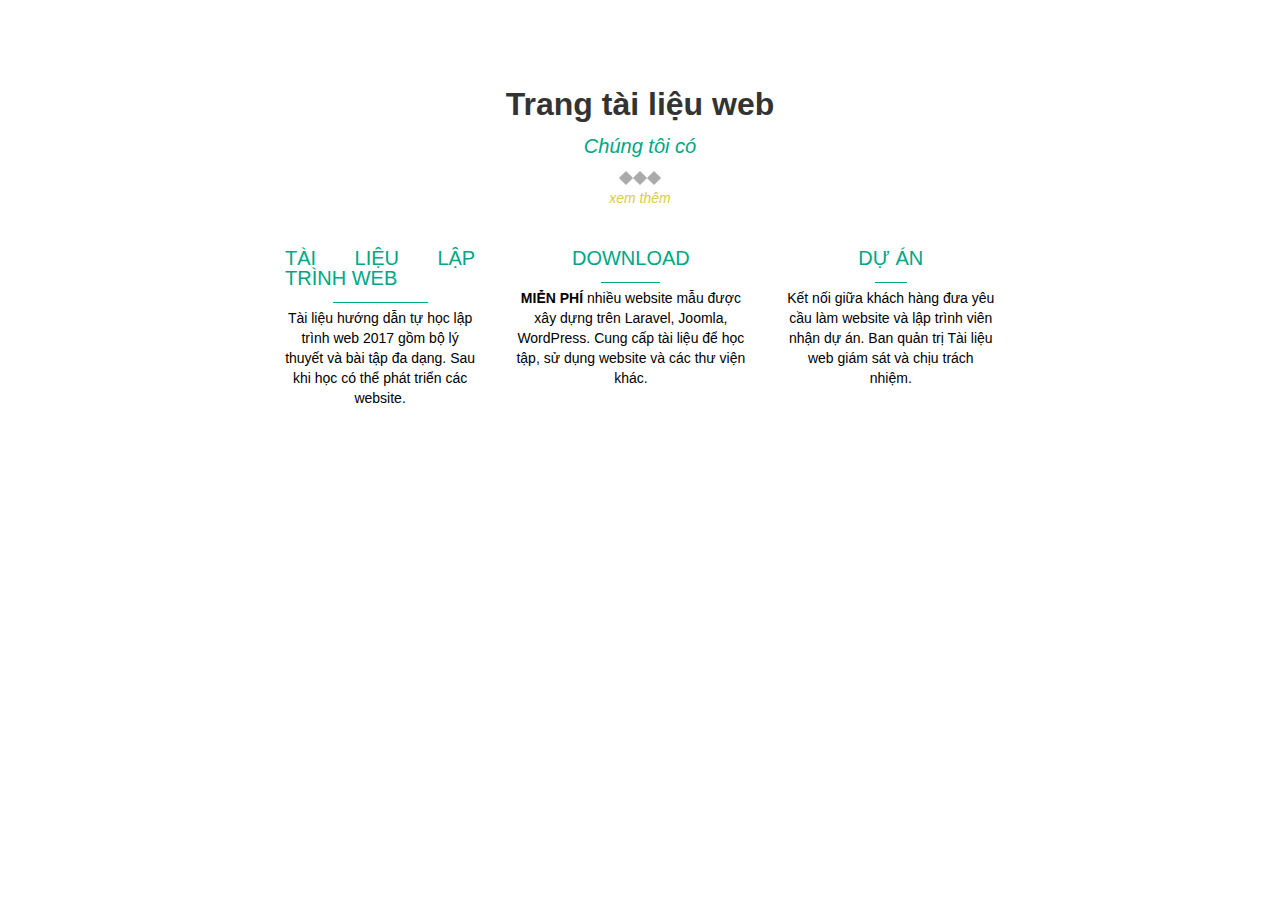
<file: 2033.html>
<html>
    <head>
        <title>TODO supply a title</title>
        <meta charset="UTF-8">
        <meta name="viewport" content="width=device-width, initial-scale=1.0">
        <link href="style2.css" rel="stylesheet" type="text/css"/>
    </head> 

    <body> 
        
<div class="type-2033">
    <div class="content">
        <div class="container">

            <!--TITLE OUR SERVICES-->
            <div class="sec-header">
                <h2>Trang tài liệu web</h2>
                <p>Chúng tôi có</p>
                <span></span>
                <span></span>
                <span></span>
                <div>
                    <a href='#' class='read-more'>xem thêm</a>
                </div>
            </div>
            <!--/END TITLE OUR SERVICES-->

            <!--SERVICES-->
            <div class="row">

                <!--EXPERT TEACHERS-->
                <div class="col-md-4 col-sm-4 col-xs-12">
                    <div class="services">
                        <div class="header">
                            <i class="fa fa-tablet"></i>
                            <i class="fa fa-user inner-icon"></i>
                        </div>
                        <div class="text">
                            <a href="#">
                                <h3>Tài liệu lập trình web</h3>
                            </a>
                            <p>Tài liệu hướng dẫn tự học lập trình web 2017 gồm bộ lý thuyết và bài tập đa dạng. Sau khi học có thể phát triển các website.</p>
                        </div>
                        <div class="clearfix"></div>
                    </div>
                </div>
                <!--/END EXPERT TEACHERS-->

                <!--TRUSTED CERTIFICATIONS-->
                <div class="col-md-4 col-sm-4 col-xs-12">
                    <div class="services sm-middle">
                        <div class="header">
                            <i class="fa fa-tablet"></i>
                            <i class="fa fa-list-alt inner-icon"></i>
                        </div>
                        <div class="text">
                            <a href="#">
                                <h3>Download</h3>
                            </a>
                            <p><b>MIỄN PHÍ</b> nhiều website mẫu được xây dựng trên Laravel, Joomla, WordPress. Cung cấp tài liệu để học tập, sử dụng website và các thư viện khác.</p>
                        </div>
                        <div class="clearfix"></div>
                    </div>
                </div>
                <!--/END TRUSTED CERTIFICATIONS-->

                <!--START LEARNING-->
                <div class="col-md-4 col-sm-4 col-xs-12">
                    <div class="services">
                        <div class="header">
                            <i class="fa fa-tablet"></i>
                            <i class="fa fa-cogs inner-icon"></i>
                        </div>
                        <div class="text">
                            <a href="#">
                                <h3>Dự án</h3>
                            </a>
                            <p>Kết nối giữa khách hàng đưa yêu cầu làm website và lập trình viên nhận dự án. Ban quản trị Tài liệu web giám sát và chịu trách nhiệm.</p>
                        </div>
                        <div class="clearfix"></div>
                    </div>
                </div>
                <!--/END START LEARNING-->

            </div>
            <!--/END SERVICES-->
        </div>

        <div class="clearfix"></div>
    </div>
    <div class="clearfix"></div>
</div>
    </body>
</file>
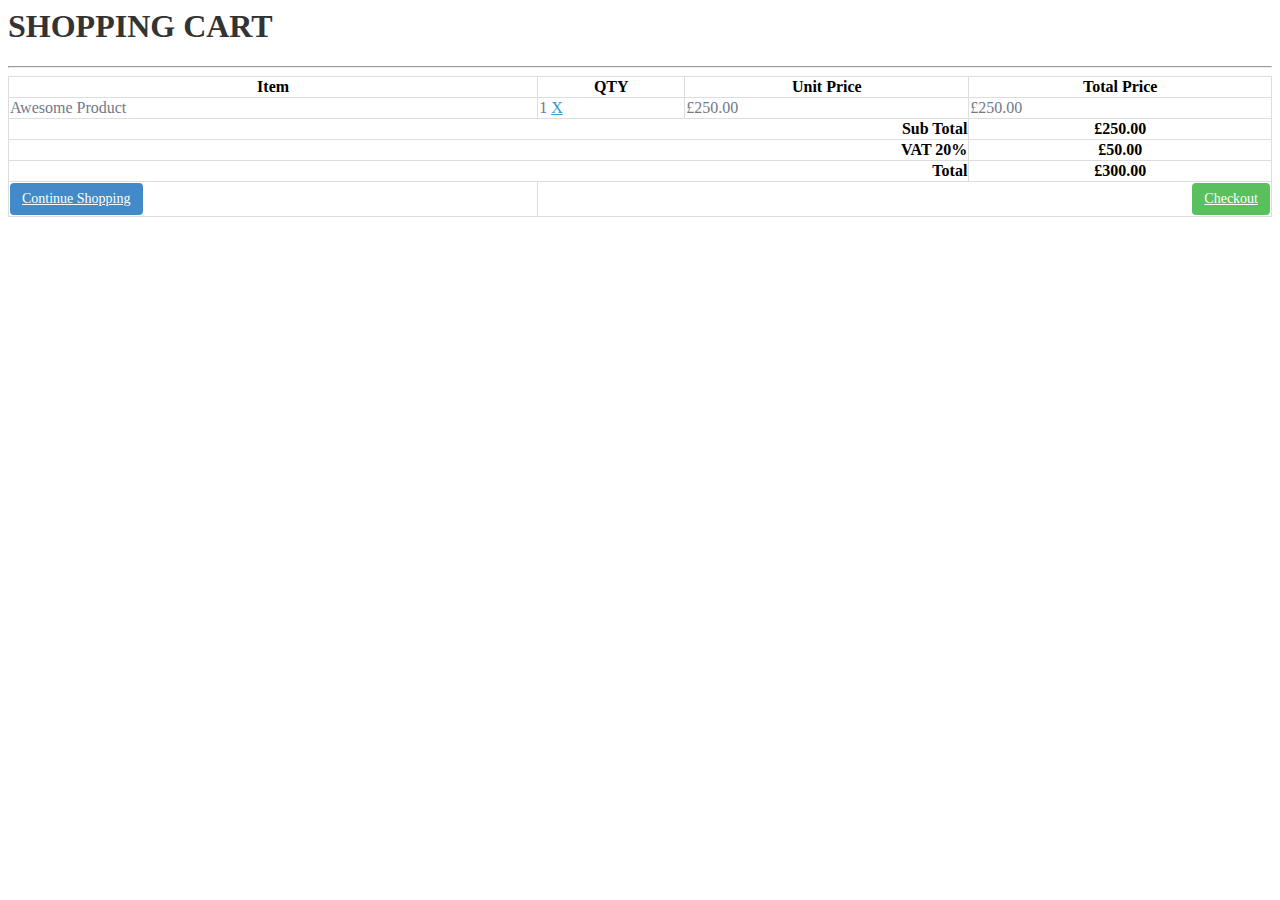
<file: 632.html>
<html>
   <head>
        <title>632</title>
		<link href="styles1.css" rel="stylesheet">
		<meta charset="UTF-8">
		<meta name="viewport" content="width=device-width, initial-scale=1.0">
		
   </head>
   <body>
        <div class="type-632">
	<div class="container">
	    <h1>SHOPPING CART</h1><hr>
		<table class="table table-striped table-hover table-bordered" border=2>
		   <tbody>
		      <tr>
			      <th>Item</th>
				  <th>QTY</th>
				  <th>Unit Price</th>
				  <th>Total Price</th>
			  </tr>
			  <tr> 
			      <td>Awesome Product</td>
				  <td>1 <a href="#">X</a></td>
				  <td>£250.00</td>
				  <td>£250.00</td>
			  </tr>
			  <tr>
			      <th colspan="3"><span class="pull-right">Sub Total</span></th>
				  <th>£250.00</th>
			  </tr>
			  <tr>
			      <th colspan="3"><span class="pull-right">VAT 20%</span></th>
				  <th>£50.00</th>
			  </tr>
			  <tr>
                        <th colspan="3"><span class="pull-right">Total</span></th>
                        <th>£300.00</th>
              </tr>
			  <tr>
                        <td>
                            <a href="#" class="btn btn-primary">Continue Shopping</a>
                        </td>
                        <td colspan="3">
                            <a href="#" class="pull-right btn btn-success">Checkout</a>
                        </td>
               </tr>
          </tbody>
		</table>
       </div>
    </div>
   </body>
</html>
</file>
<file: style2.css>
body {
    font-family: "Helvetica Neue",Helvetica,Arial,sans-serif;
    font-size: 14px;
    line-height: 1.42857143;
    color: #333;
    background-color: #fff;
	margin: 0px;
}
.container {
	padding-right: 15px;
    padding-left: 15px;
    margin-right: auto;
    margin-left: auto;
	width: 750px;
}
.content  {
	padding: 61px 0px;
    text-align: center;
    background-color: #fff;
}
.sec-header {
    width: 100%;
    padding: 0px 0px 40px 0px;
	text-align: center;
}
h2 {
	font: bold 32px arial;
    line-height: 32px;
    margin-bottom: 15px;
}
.type-2033 .content .sec-header p {
	font: normal 20px arial;
	font-style: italic;
    position: relative;
    color: #00a685;
	margin: 0px 0 10px;
	text-align: center
}
span {
    height: 10px;
    width: 10px;
    background-color: #aaa;
    display: inline-block;
    transform: rotate(45deg);
}
.read-more {
    text-decoration: none;
    color: #dacb46;
	font-style: italic;
}
a {
    background-color: transparent;
}
.text a {
    text-decoration: none;
}
.text {
    padding: 0px 20px;
}
h3 {
    font: normal 20px arial;
    line-height: 20px;
    margin: 0px 0px 20px 0px;
    text-transform: uppercase;
    position: relative;
    display: inline-block;
    color: #00a685;
	text-align: justify;
}
.text p {
    font: normal 14px arial;
    line-height: 20px;
	color: black;
}
p {
    margin: 0px 0 10px;
}
.row {
    margin-right: -15px;
    margin-left: -15px;
	width: 100%;
	display: inline-flex
}
.text h3:before {
    content: "";
    width: 50%;
    height: 1px;
    position: absolute;
    left: 0px;
    right: 0px;
    background-color: #00a685;
    bottom: -15px;
    margin: auto;
    transition: width 0.5s;
    color: #00a685;
}
.hover {

}
.@media (max-width: 1594px) and (min-width: 740px) {
	margin-bottom: 20px;
}
</file>
<file: styles1.css>
.type-632  .btn-success  {
	color: #fff;
	background-color:5ac05d;
	border-color: #4cae4c;
}
.type-632  .pull-right  {
	float: right !important;
}
.type-632  .btn  {
	display: inline-block;
	padding: 6px 12px;
	margin-bottom: 0;
	font-size:14px;
	font-weight: 400;
	line-height: 1.42857143;
	text-align: center;
	white-space: nowrap;
	vertical-align: middle;
	cursor: pointer;
	background-image: none;
	border: 1px soid transparent;
	border-radius: 4px;
}
.type-632 .table-bordered {
	border: 1px solid #ddd;
}
.type-632 .container {
	padding-left: 0;
	padding-right: 0;
}
.type-632 .btn-primary {
	background-color: #438ac8;
	color: #fff;
}
.type-632 td {
	color: #737987;
}
.type-632 h1 {
	color: #333333;
}
.type-632 a {
	color: 3399cc;
}
.type-632 table {
	width: 100%;
	max-width: 100%;
	margin-bottom: 20px;
}
.type-632 table {
	background-color: transparent;
	border-spacing: 0;
	border-collapse: collapse;
}
</file>
